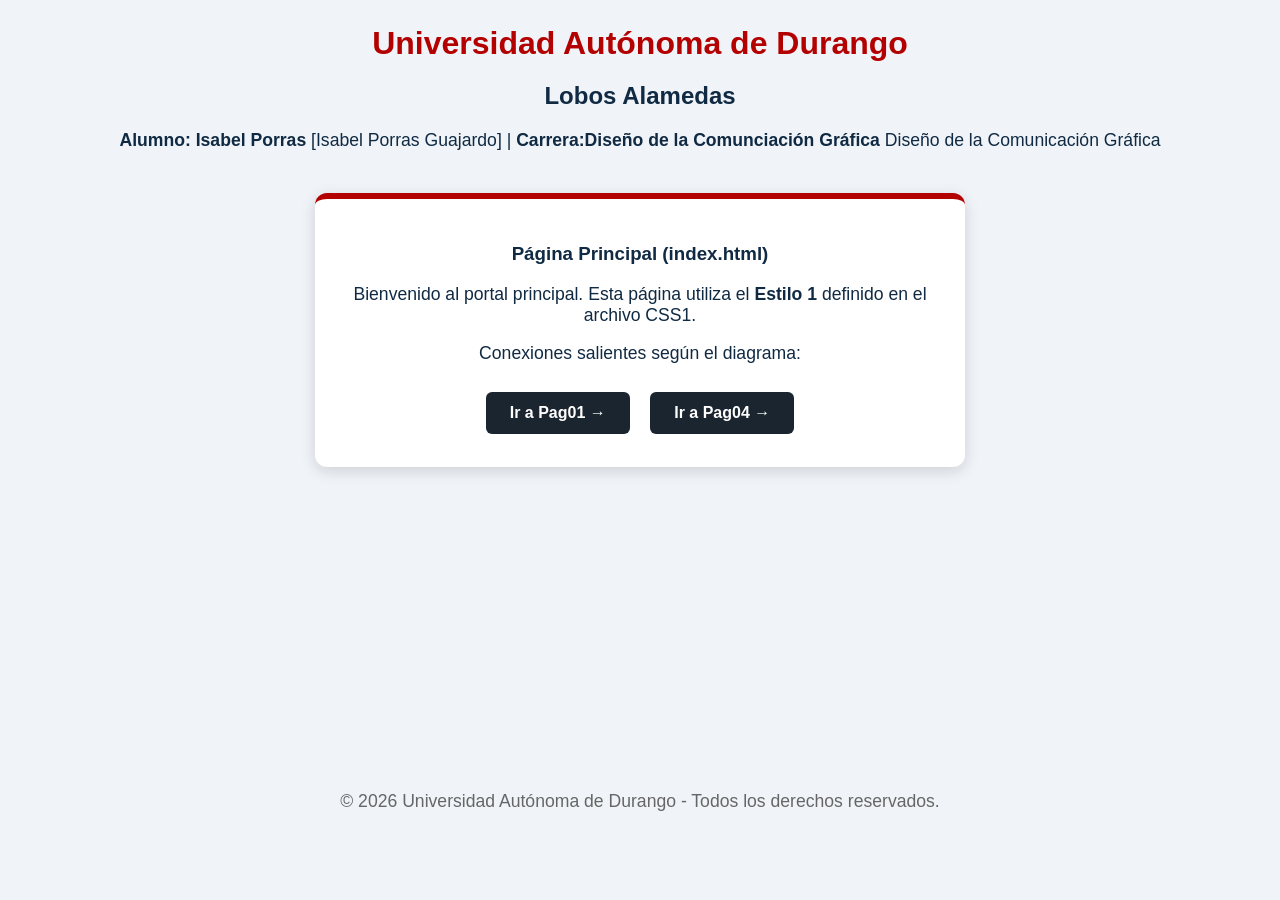
<file: index.html>
<!DOCTYPE html>
<!--
  Martes 22 de Septiembre 
  Alumno: Isabel Porras Guajardo
  Carrera: Diseño de la Comunicación Gráfica
  Institución: Universidad Autónoma de Durango (Lobos Alamedas) 
-->
<html lang="es">
<head>
    <meta charset="UTF-8">
    <meta name="viewport" content="width=device-width, initial-scale=1.0">
    <title>Página Principal - index.html</title>
    <link rel="stylesheet" href="css1.css">
</head>
<body class="page-index">

    <header>
        <h1>Universidad Autónoma de Durango</h1>
        <h2>Lobos Alamedas</h2>
        <p><strong>Alumno: Isabel Porras</strong> [Isabel Porras Guajardo] | <strong>Carrera:Diseño de la Comunciación Gráfica</strong> Diseño de la Comunicación Gráfica</p>
    </header>

    <main class="content-box">
        <h3>Página Principal (index.html)</h3>
        <p>Bienvenido al portal principal. Esta página utiliza el <strong>Estilo 1</strong> definido en el archivo CSS1.</p>

        <p>Conexiones salientes según el diagrama:</p>
        <div class="nav-links">
            <a href="pag01.html" class="btn">Ir a Pag01 &rarr;</a>
            <a href="pag04.html" class="btn">Ir a Pag04 &rarr;</a>
        </div>
    </main>

    <footer>
        <p>&copy; 2026 Universidad Autónoma de Durango - Todos los derechos reservados.</p>
    </footer>

</body>
</html>
</file>
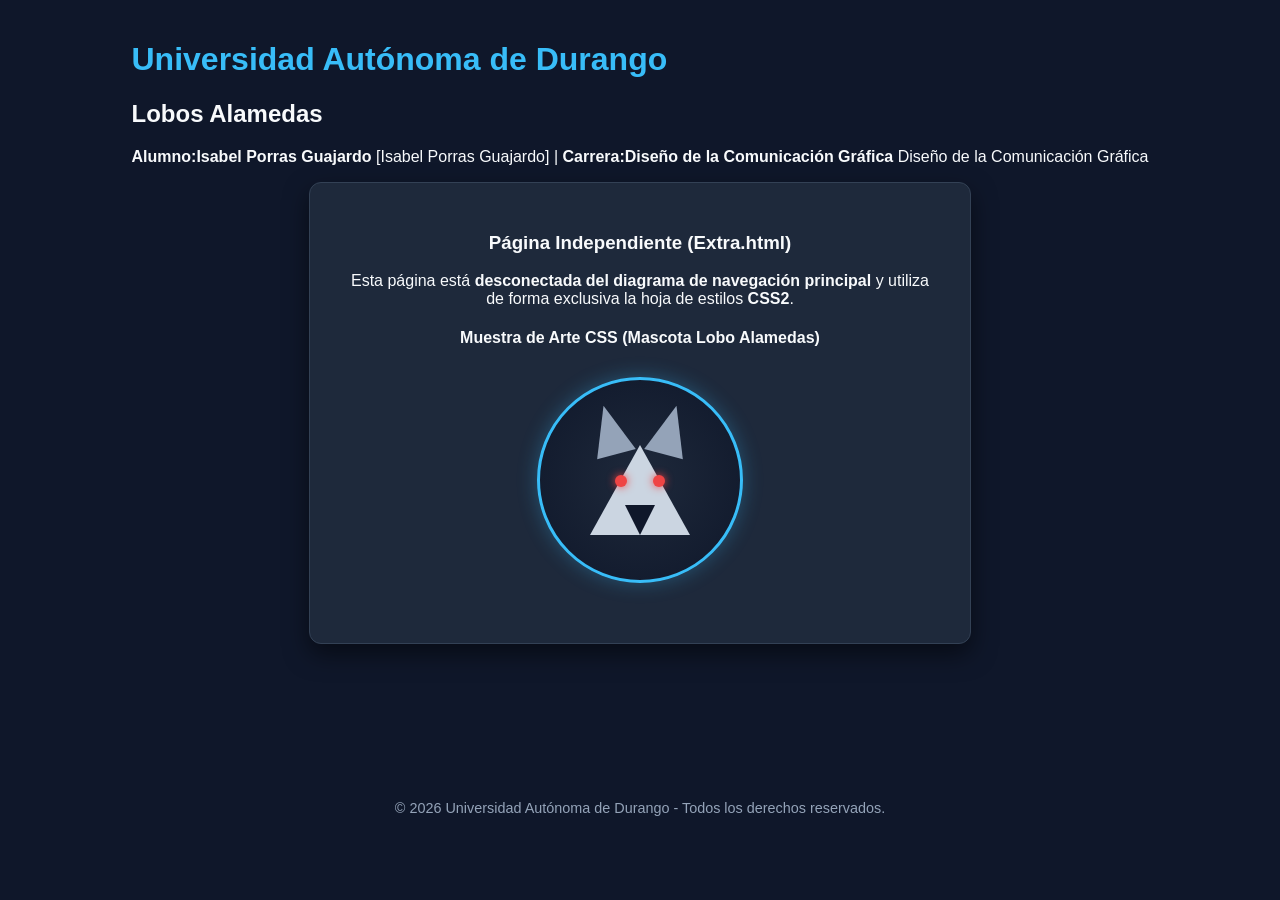
<file: extra.html>
<!DOCTYPE html>
<!--
  Martes 22 de Septiembre 
  Alumno: Isabel Porras Guajardo
  Carrera: Diseño de la Comunicación Gráfica
  Institución: Universidad Autónoma de Durango (Lobos Alamedas) 
-->
<html lang="es">
<head>
    <meta charset="UTF-8">
    <meta name="viewport" content="width=device-width, initial-scale=1.0">
    <title>Página Independiente - Extra.html</title>
    <link rel="stylesheet" href="css2.css">
</head>
<body class="page-extra">

    <header>
        <h1>Universidad Autónoma de Durango</h1>
        <h2>Lobos Alamedas</h2>
        <p><strong>Alumno:Isabel Porras Guajardo</strong> [Isabel Porras Guajardo] | <strong>Carrera:Diseño de la Comunicación Gráfica</strong> Diseño de la Comunicación Gráfica</p>
    </header>

    <main class="content-box">
        <h3>Página Independiente (Extra.html)</h3>
        <p>Esta página está <strong>desconectada del diagrama de navegación principal</strong> y utiliza de forma exclusiva la hoja de estilos <strong>CSS2</strong>.</p>

        <h4>Muestra de Arte CSS (Mascota Lobo Alamedas)</h4>
        
        <!-- Muestra de arte construida únicamente con HTML y CSS -->
        <div class="art-container">
            <div class="wolf-head">
                <div class="ear-left"></div>
                <div class="ear-right"></div>
                <div class="eye-left"></div>
                <div class="eye-right"></div>
                <div class="snout"></div>
            </div>
        </div>
    </main>

    <footer>
        <p>&copy; 2026 Universidad Autónoma de Durango - Todos los derechos reservados.</p>
    </footer>

</body>
</html>
</file>
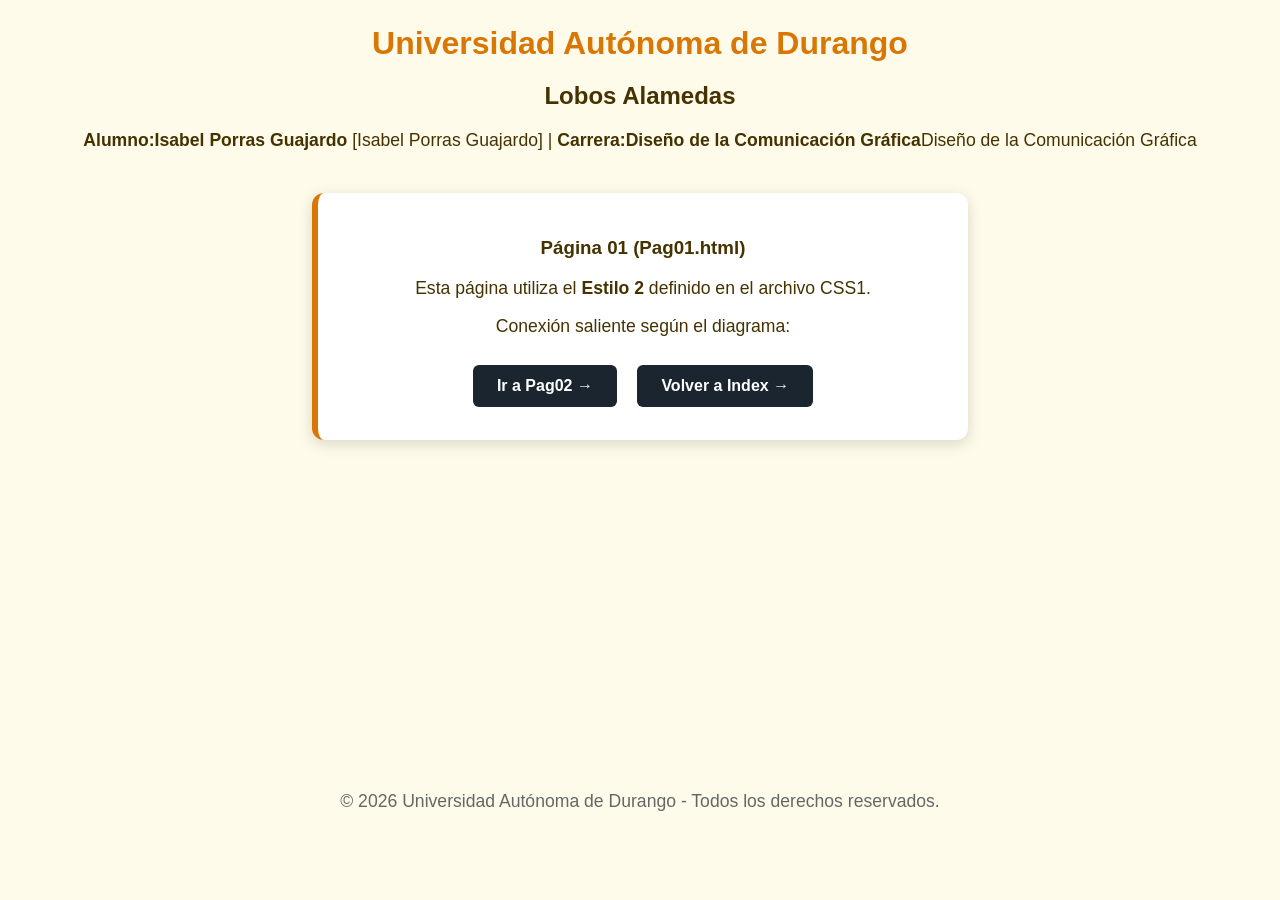
<file: pag01.html>
<!DOCTYPE html>
<!--
  Martes 22 de Septiembre 
  Alumno: Isabel Porras Guajardo
  Carrera: Diseño de la Comunicación Gráfica
  Institución: Universidad Autónoma de Durango (Lobos Alamedas) 
-->
<html lang="es">
<head>
    <meta charset="UTF-8">
    <meta name="viewport" content="width=device-width, initial-scale=1.0">
    <title>Página 01 - Pag01.html</title>
    <link rel="stylesheet" href="css1.css">
</head>
<body class="page-pag01">

    <header>
        <h1>Universidad Autónoma de Durango</h1>
        <h2>Lobos Alamedas</h2>
        <p><strong>Alumno:Isabel Porras Guajardo</strong> [Isabel Porras Guajardo] | <strong>Carrera:Diseño de la Comunicación Gráfica</strong>Diseño de la Comunicación Gráfica</p>
    </header>

    <main class="content-box">
        <h3>Página 01 (Pag01.html)</h3>
        <p>Esta página utiliza el <strong>Estilo 2</strong> definido en el archivo CSS1.</p>

        <p>Conexión saliente según el diagrama:</p>
        <div class="nav-links">
            <a href="pag02.html" class="btn">Ir a Pag02 &rarr;</a>
            <a href="index.html" class="btn">Volver a Index &rarr;</a>
        </div>
    </main>

    <footer>
        <p>&copy; 2026 Universidad Autónoma de Durango - Todos los derechos reservados.</p>
    </footer>

</body>
</html>
</file>
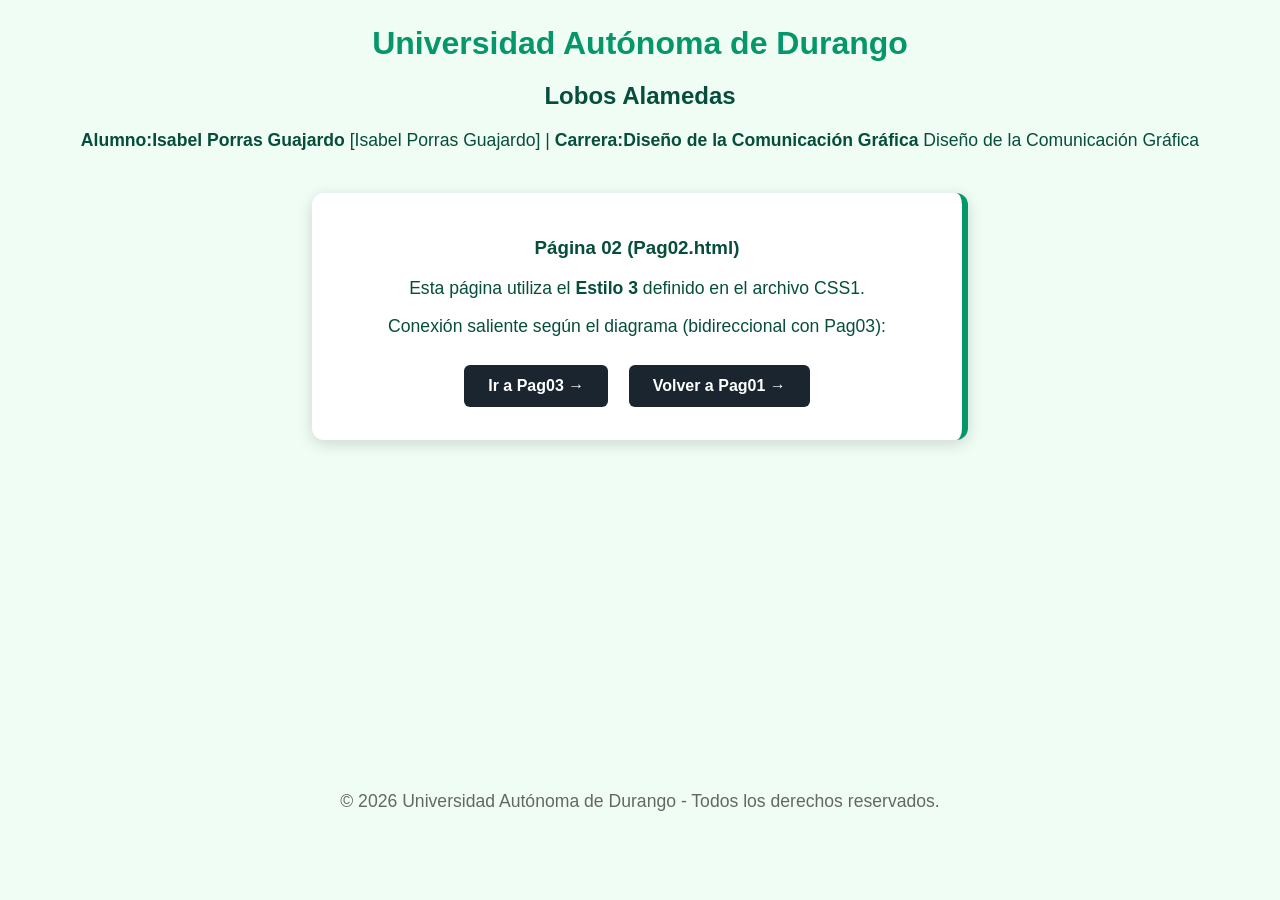
<file: pag02.html>
<!DOCTYPE html>
<!--
  Martes 22 de Septiembre 
  Alumno: Isabel Porras Guajardo
  Carrera: Diseño de la Comunicación Gráfica
  Institución: Universidad Autónoma de Durango (Lobos Alamedas) 
-->
<html lang="es">
<head>
    <meta charset="UTF-8">
    <meta name="viewport" content="width=device-width, initial-scale=1.0">
    <title>Página 02 - Pag02.html</title>
    <link rel="stylesheet" href="css1.css">
</head>
<body class="page-pag02">

    <header>
        <h1>Universidad Autónoma de Durango</h1>
        <h2>Lobos Alamedas</h2>
        <p><strong>Alumno:Isabel Porras Guajardo</strong> [Isabel Porras Guajardo] | <strong>Carrera:Diseño de la Comunicación Gráfica</strong> Diseño de la Comunicación Gráfica</p>
    </header>

    <main class="content-box">
        <h3>Página 02 (Pag02.html)</h3>
        <p>Esta página utiliza el <strong>Estilo 3</strong> definido en el archivo CSS1.</p>

        <p>Conexión saliente según el diagrama (bidireccional con Pag03):</p>
        <div class="nav-links">
            <a href="pag03.html" class="btn">Ir a Pag03 &rarr;</a>
            <a href="pag01.html" class="btn">Volver a Pag01 &rarr;</a>
        </div>
    </main>

    <footer>
        <p>&copy; 2026 Universidad Autónoma de Durango - Todos los derechos reservados.</p>
    </footer>

</body>
</html>
</file>
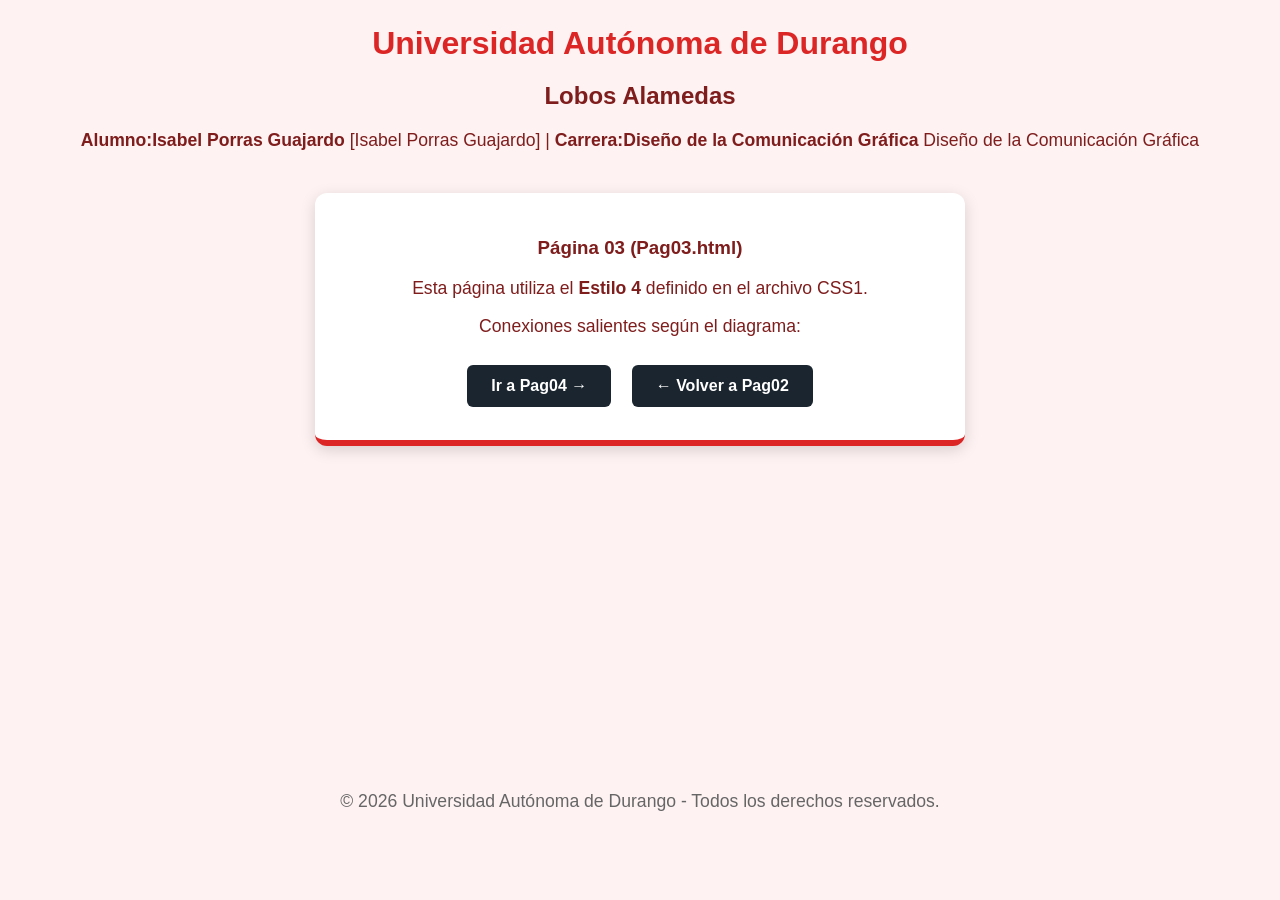
<file: pag03.html>
<!DOCTYPE html>
<!--
  Martes 22 de Septiembre 
  Alumno: Isabel Porras Guajardo
  Carrera: Diseño de la Comunicación Gráfica
  Institución: Universidad Autónoma de Durango (Lobos Alamedas) 
-->
<html lang="es">
<head>
    <meta charset="UTF-8">
    <meta name="viewport" content="width=device-width, initial-scale=1.0">
    <title>Página 03 - Pag03.html</title>
    <link rel="stylesheet" href="css1.css">
</head>
<body class="page-pag03">

    <header>
        <h1>Universidad Autónoma de Durango</h1>
        <h2>Lobos Alamedas</h2>
        <p><strong>Alumno:Isabel Porras Guajardo</strong> [Isabel Porras Guajardo] | <strong>Carrera:Diseño de la Comunicación Gráfica</strong> Diseño de la Comunicación Gráfica</p>
    </header>

    <main class="content-box">
        <h3>Página 03 (Pag03.html)</h3>
        <p>Esta página utiliza el <strong>Estilo 4</strong> definido en el archivo CSS1.</p>

        <p>Conexiones salientes según el diagrama:</p>
        <div class="nav-links">
            <a href="pag04.html" class="btn">Ir a Pag04 &rarr;</a>
            <a href="pag02.html" class="btn">&larr; Volver a Pag02</a>
        </div>
    </main>

    <footer>
        <p>&copy; 2026 Universidad Autónoma de Durango - Todos los derechos reservados.</p>
    </footer>

</body>
</html>
</file>
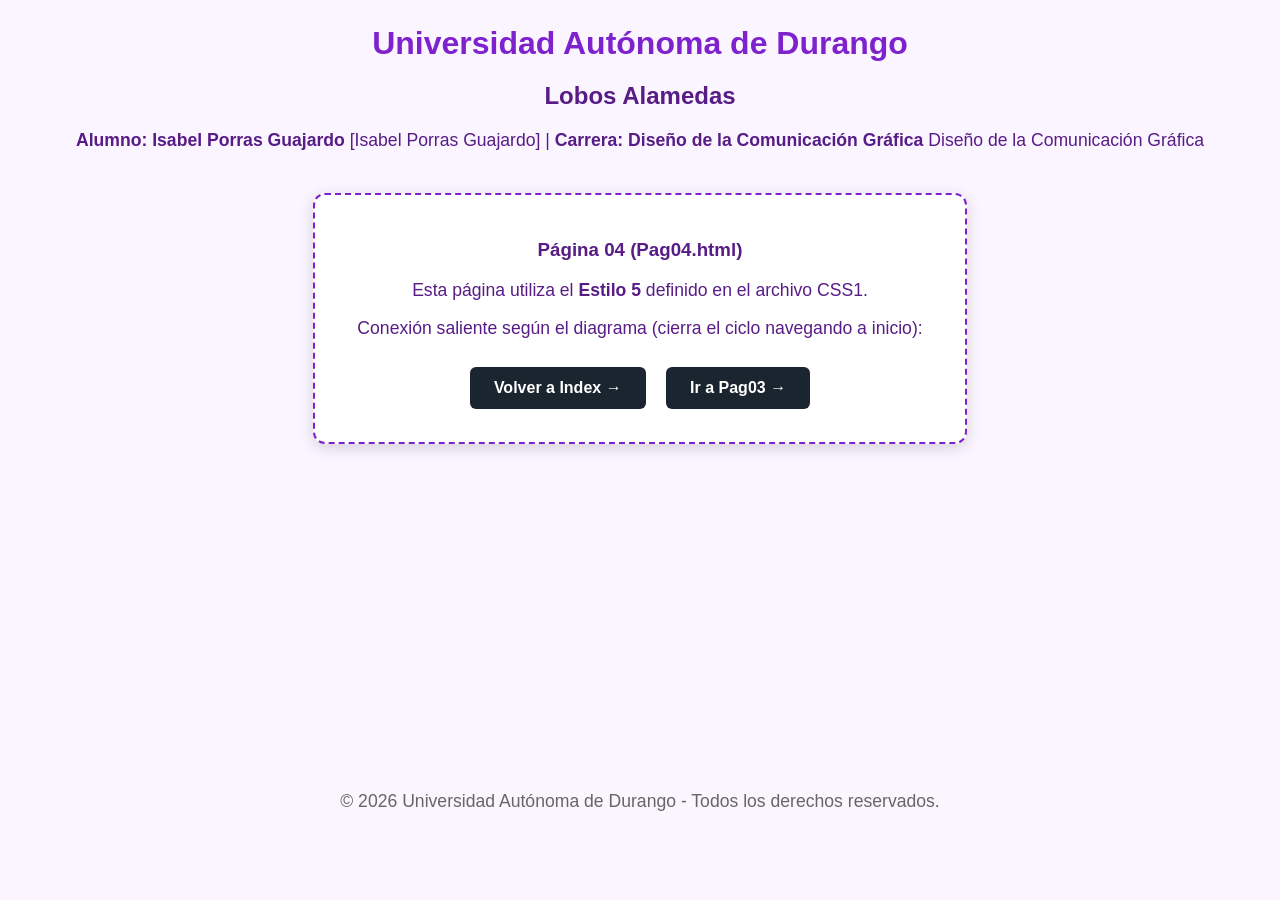
<file: pag04.html>
<!DOCTYPE html>
<!--
  Martes 22 de Septiembre 
  Alumno: Isabel Porras Guajardo
  Carrera: Diseño de la Comunicación Gráfica
  Institución: Universidad Autónoma de Durango (Lobos Alamedas) 
-->
<html lang="es">
<head>
    <meta charset="UTF-8">
    <meta name="viewport" content="width=device-width, initial-scale=1.0">
    <title>Página 04 - Pag04.html</title>
    <link rel="stylesheet" href="css1.css">
</head>
<body class="page-pag04">

    <header>
        <h1>Universidad Autónoma de Durango</h1>
        <h2>Lobos Alamedas</h2>
        <p><strong>Alumno: Isabel Porras Guajardo</strong> [Isabel Porras Guajardo] | <strong>Carrera: Diseño de la Comunicación Gráfica</strong> Diseño de la Comunicación Gráfica</p>
    </header>

    <main class="content-box">
        <h3>Página 04 (Pag04.html)</h3>
        <p>Esta página utiliza el <strong>Estilo 5</strong> definido en el archivo CSS1.</p>

        <p>Conexión saliente según el diagrama (cierra el ciclo navegando a inicio):</p>
        <div class="nav-links">
            <a href="index.html" class="btn">Volver a Index &rarr;</a>
            <a href="pag03.html" class="btn">Ir a Pag03 &rarr;</a>
        </div>
    </main>

    <footer>
        <p>&copy; 2026 Universidad Autónoma de Durango - Todos los derechos reservados.</p>
    </footer>

</body>
</html>
</file>
<file: css1.css>
/*
 * =========================================================
 * Martes 22 de Septiembre 
 * Alumno: Isabel Porras Guajardo
 * Carrera: Diseño de la Comunicación Gráfica
 * Institución: Universidad Autónoma de Durango (Lobos Alamedas) 
 * Hoja de Estilos Principal (CSS1)
 * =========================================================
 */

/* Estilos Generales para las páginas conectadas */
body {
    font-family: 'Segoe UI', Tahoma, Geneva, Verdana, sans-serif;
    margin: 0;
    padding: 20px;
    display: flex;
    flex-direction: column;
    align-items: center;
    min-height: 90vh;
}

header {
    text-align: center;
    margin-bottom: 25px;
}

h1 {
    margin: 5px 0;
}

p {
    font-size: 1.1rem;
}

.content-box {
    padding: 25px;
    border-radius: 12px;
    box-shadow: 0 4px 15px rgba(0,0,0,0.15);
    max-width: 600px;
    width: 100%;
    text-align: center;
    margin-bottom: 25px;
    background-color: #ffffff;
}

.nav-links {
    margin-top: 20px;
}

.btn {
    display: inline-block;
    padding: 12px 24px;
    margin: 8px;
    color: #ffffff;
    background-color: #1a252f;
    text-decoration: none;
    border-radius: 6px;
    font-weight: bold;
    transition: background-color 0.3s ease;
}

.btn:hover {
    background-color: #b30000;
}

footer {
    margin-top: auto;
    font-size: 0.9rem;
    color: #666666;
}

/* ---------------------------------------------------------
   ESTILO 1: index.html
   --------------------------------------------------------- */
body.page-index {
    background-color: #f0f4f8;
    color: #102a43;
}

body.page-index h1 {
    color: #b30000;
}

body.page-index .content-box {
    border-top: 6px solid #b30000;
}

/* ---------------------------------------------------------
   ESTILO 2: Pag01.html
   --------------------------------------------------------- */
body.page-pag01 {
    background-color: #fffbea;
    color: #453200;
}

body.page-pag01 h1 {
    color: #d97706;
}

body.page-pag01 .content-box {
    border-left: 6px solid #d97706;
}

/* ---------------------------------------------------------
   ESTILO 3: Pag02.html
   --------------------------------------------------------- */
body.page-pag02 {
    background-color: #f0fdf4;
    color: #064e3b;
}

body.page-pag02 h1 {
    color: #059669;
}

body.page-pag02 .content-box {
    border-right: 6px solid #059669;
}

/* ---------------------------------------------------------
   ESTILO 4: Pag03.html
   --------------------------------------------------------- */
body.page-pag03 {
    background-color: #fef2f2;
    color: #7f1d1d;
}

body.page-pag03 h1 {
    color: #dc2626;
}

body.page-pag03 .content-box {
    border-bottom: 6px solid #dc2626;
}

/* ---------------------------------------------------------
   ESTILO 5: Pag04.html
   --------------------------------------------------------- */
body.page-pag04 {
    background-color: #faf5ff;
    color: #581c87;
}

body.page-pag04 h1 {
    color: #7e22ce;
}

body.page-pag04 .content-box {
    border: 2px dashed #7e22ce;
}
</file>
<file: css2.css>
/*
 * =========================================================
 * Martes 22 de Septiembre 
 * Alumno: Isabel Porras Guajardo
 * Carrera: Diseño de la Comunicación Gráfica
 * Institución: Universidad Autónoma de Durango (Lobos Alamedas) 
 * Hoja de Estilos Exclusiva (CSS2) - Arte Digital CSS
 * =========================================================
 */

body.page-extra {
    background-color: #0f172a;
    color: #f8fafc;
    font-family: 'Segoe UI', Tahoma, Geneva, Verdana, sans-serif;
    margin: 0;
    padding: 20px;
    display: flex;
    flex-direction: column;
    align-items: center;
    min-height: 90vh;
}

.content-box {
    background-color: #1e293b;
    padding: 30px;
    border-radius: 12px;
    box-shadow: 0 10px 25px rgba(0,0,0,0.5);
    max-width: 600px;
    width: 100%;
    text-align: center;
    border: 1px solid #334155;
}

h1 {
    color: #38bdf8;
}

/* Arte CSS: Mascota Digital / Logotipo Abstracto Lobo */
.art-container {
    margin: 30px auto;
    width: 200px;
    height: 200px;
    position: relative;
    background: radial-gradient(circle, #1e293b 0%, #0f172a 100%);
    border-radius: 50%;
    display: flex;
    justify-content: center;
    align-items: center;
    border: 3px solid #38bdf8;
    box-shadow: 0 0 20px rgba(56, 189, 248, 0.3);
}

.wolf-head {
    width: 0;
    height: 0;
    border-left: 50px solid transparent;
    border-right: 50px solid transparent;
    border-bottom: 90px solid #cbd5e1;
    position: relative;
    top: 10px;
}

.ear-left {
    position: absolute;
    top: -40px;
    left: -50px;
    width: 0;
    height: 0;
    border-left: 20px solid transparent;
    border-right: 20px solid transparent;
    border-bottom: 50px solid #94a3b8;
    transform: rotate(-15deg);
}

.ear-right {
    position: absolute;
    top: -40px;
    right: -50px;
    width: 0;
    height: 0;
    border-left: 20px solid transparent;
    border-right: 20px solid transparent;
    border-bottom: 50px solid #94a3b8;
    transform: rotate(15deg);
}

.eye-left {
    position: absolute;
    top: 30px;
    left: -25px;
    width: 12px;
    height: 12px;
    background-color: #ef4444;
    border-radius: 50%;
    box-shadow: 0 0 8px #ef4444;
}

.eye-right {
    position: absolute;
    top: 30px;
    right: -25px;
    width: 12px;
    height: 12px;
    background-color: #ef4444;
    border-radius: 50%;
    box-shadow: 0 0 8px #ef4444;
}

.snout {
    position: absolute;
    top: 60px;
    left: -15px;
    width: 0;
    height: 0;
    border-left: 15px solid transparent;
    border-right: 15px solid transparent;
    border-top: 30px solid #0f172a;
}

footer {
    margin-top: auto;
    font-size: 0.9rem;
    color: #94a3b8;
}
</file>
